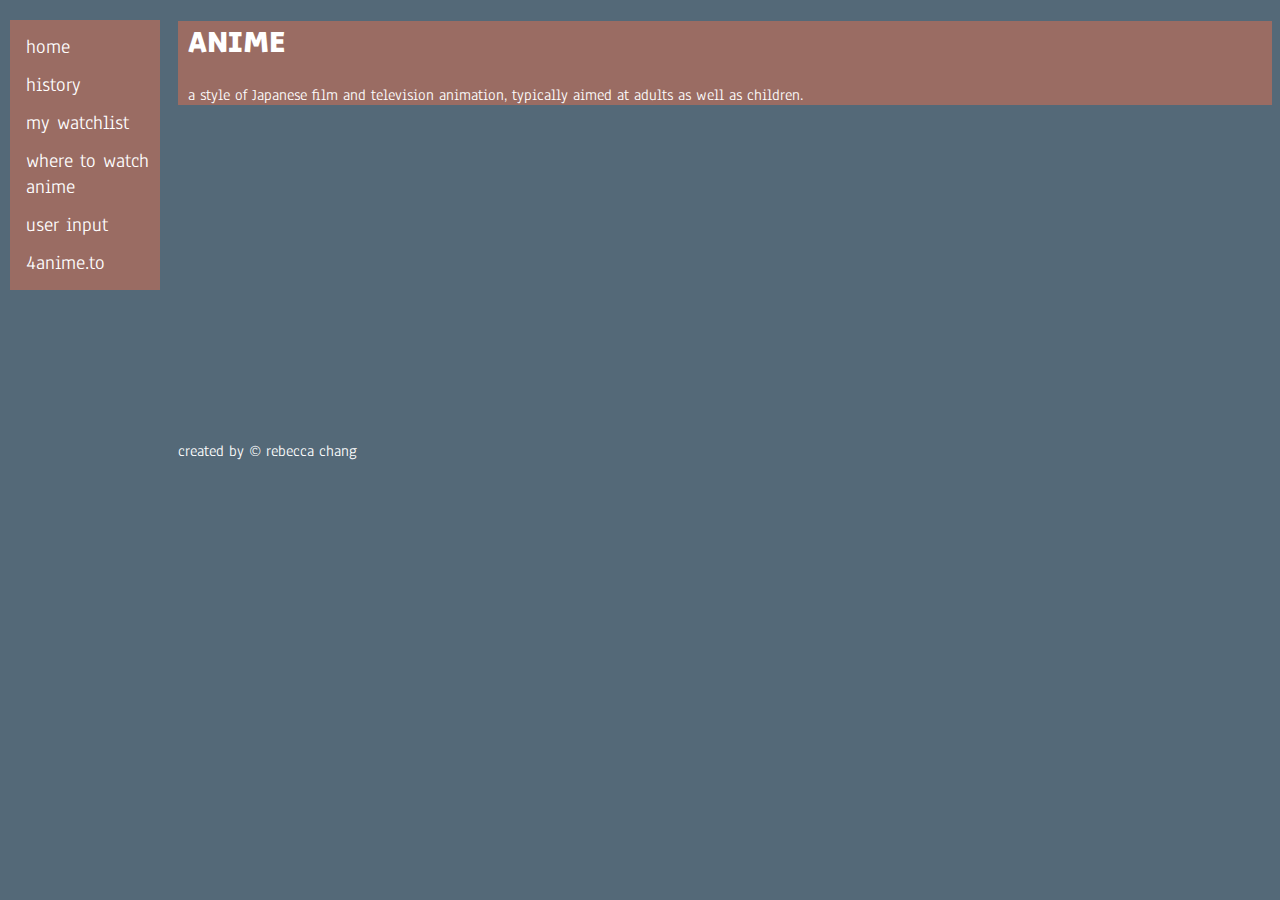
<file: index.html>
<!DOCTYPE html>
<html>
  <head>
    <title>anime</title>
    <meta charset="UTF-8">
    <meta name="description" content="website about anime lol">
    <meta name="viewport" content="width=device-width, initial-scale=1">
    <link rel="stylesheet" href="style.css">
    <link href='https://fonts.googleapis.com/css?family=Anaheim' rel='stylesheet'>
  </head>

<body style="background-color:#546978;">
  <div class="header">
  <h1 id="history" class="b"><b>ANIME</b></h1>
  <p id="description">a style of Japanese film and television animation, typically aimed at adults as well as children.</p>
</div>

<div class="sidenav">
  <a id="activepage" href="index.html">home</a>
  <a href="page1.html">history</a>
  <a href="page2.html">my watchlist</a>
  <a href="page3.html">where to watch anime</a>
  <a href="page4.html">user input</a>
  <a href="https://4anime.to/">4anime.to</a>
</div>

<div class="main">
  <section>
    <iframe width="560" height="315" src="https://www.youtube.com/embed/Qc0tIjw7fII" frameborder="0" allow="accelerometer; autoplay; encrypted-media; gyroscope; picture-in-picture" allowfullscreen></iframe>
  </section>
</div>

<div class="footer">
  <footer>created by &copy; rebecca chang</footer>
</div>

  </body>
</html>
</file>
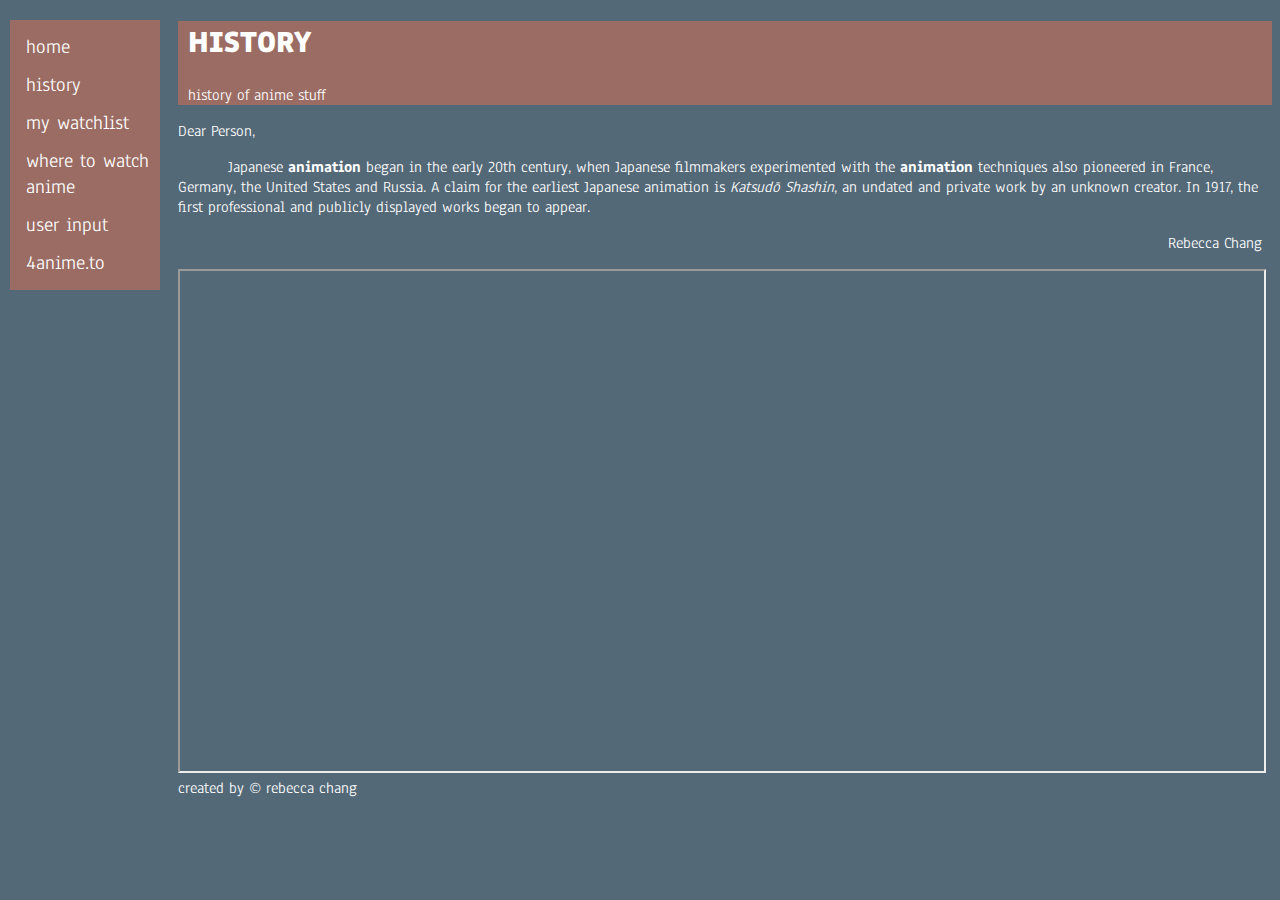
<file: page1.html>
<!DOCTYPE html>
<html>
  <head>
    <title>anime</title>
    <meta charset="UTF-8">
    <meta name="description" content="website about anime lol">
    <meta name="viewport" content="width=device-width, initial-scale=1">
    <link rel="stylesheet" href="style.css">
    <link href='https://fonts.googleapis.com/css?family=Anaheim' rel='stylesheet'>
  </head>

<body style="background-color:#546978;">
<div class="header">
  <h1 id="history" class="b"><b>HISTORY</b></h1>
  <p id="description">history of anime stuff</p>
</div>

<div class="sidenav">
  <a href="index.html">home</a>
  <a id="activepage" href="page1.html">history</a>
  <a href="page2.html">my watchlist</a>
  <a href="page3.html">where to watch anime</a>
  <a href="page4.html">user input</a>
  <a href="https://4anime.to/">4anime.to</a>
</div>

<div class="main">
  <p>Dear Person,</p>
  <section> <div class="indent">
    <p>Japanese <b>animation</b> began in the early 20th century, when Japanese filmmakers experimented with the <b>animation</b> techniques also pioneered in France, Germany, the United States and Russia. A claim for the earliest Japanese animation is <i>Katsudō Shashin</i>, an undated and private work by an unknown creator. In 1917, the first professional and publicly displayed works began to appear. </p> </div>
  <div class="right"><p>Rebecca Chang</p></div>

    <iframe src="https://drive.google.com/file/d/18BBnWlFM-SdmQPD3ObmtySWE10TGBRzs/preview" width="100%" height="500px"></iframe>
  </section>
</div>

<div class="footer">
  <footer>created by &copy; rebecca chang</footer>
</div>

  </body>
</html>
</file>
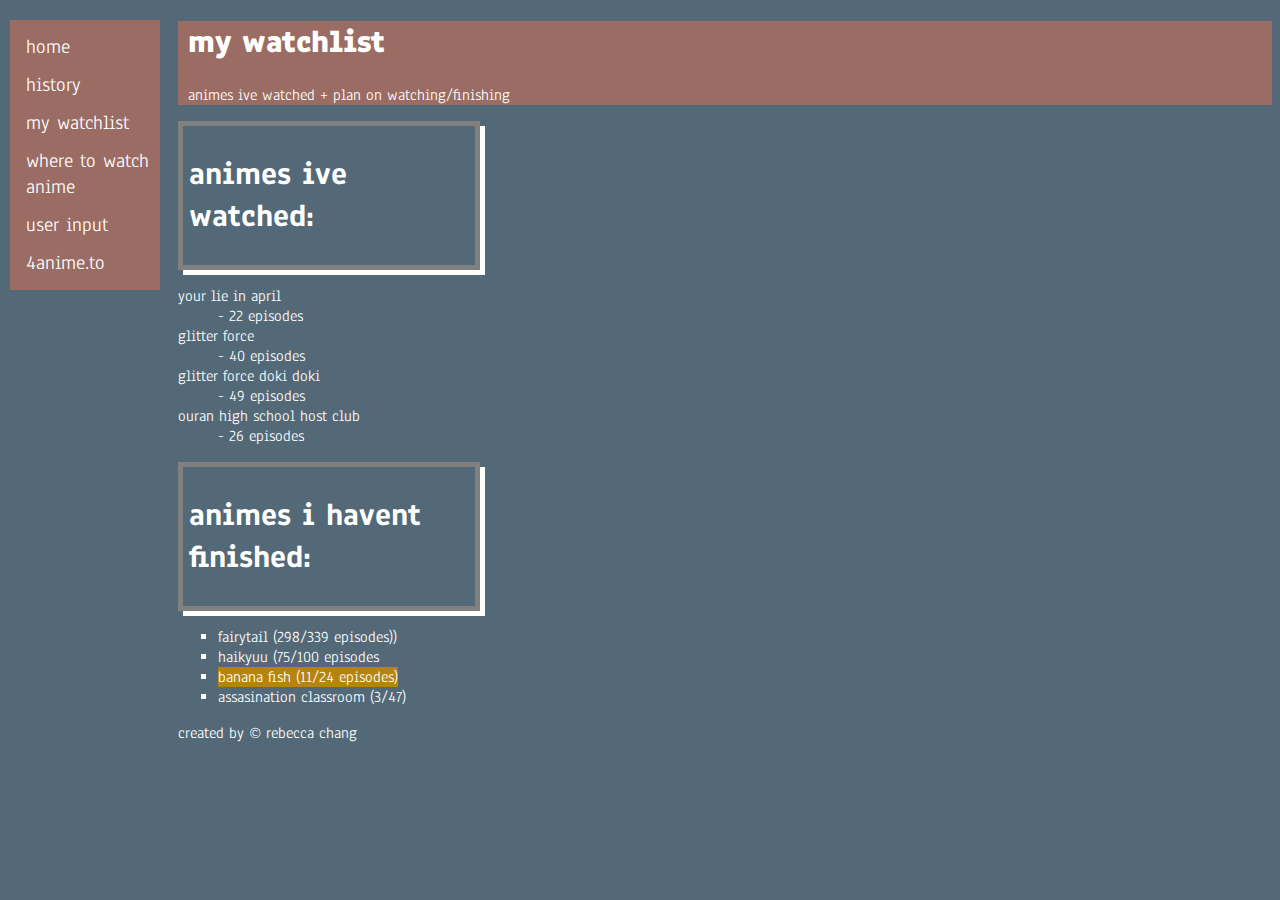
<file: page2.html>
<!DOCTYPE html>
<html>
  <head>
    <title>anime</title>
    <meta charset="UTF-8">
    <meta name="description" content="website about anime lol">
    <meta name="viewport" content="width=device-width, initial-scale=1">
    <link rel="stylesheet" href="style.css">
    <link href='https://fonts.googleapis.com/css?family=Anaheim' rel='stylesheet'>
  </head>

<body style="background-color:#546978;">
<div class="header">
  <h1 id="wathlist" class="b"><b>my watchlist</b></h1>
  <p id="description">animes ive watched + plan on watching/finishing</p>
</div>

<div class="sidenav">
  <a href="index.html">home</a>
  <a href="page1.html">history</a>
  <a id="activepage" href="page2.html">my watchlist</a>
  <a href="page3.html">where to watch anime</a>
  <a href="page4.html">user input</a>
  <a href="https://4anime.to/">4anime.to</a>
</div>

<div class="main">
  <section>
    <div class = "box"><h1>animes ive watched: </h1></div>
    <dl>
      <dt>your lie in april</dt>
      <dd>- 22 episodes</dd>
      <dt>glitter force</dt>
      <dd>- 40 episodes</dd>
      <dt>glitter force doki doki</dt>
      <dd>- 49 episodes</dd>
      <dt>ouran high school host club</dt>
      <dd>- 26 episodes</dd>
    </dl>
    <div class = "box"><h1>animes i havent finished: </h1></div>
    <ul>
      <li>fairytail (298/339 episodes))</li>
      <li>haikyuu (75/100 episodes</li>
      <li><mark>banana fish (11/24 episodes)</mark></li>
      <li>assasination classroom (3/47)</li>
    </ul>
  </section>
</div>

<div class="footer">
  <footer>created by &copy; rebecca chang</footer>
</div>

  </body>
</html>
</file>
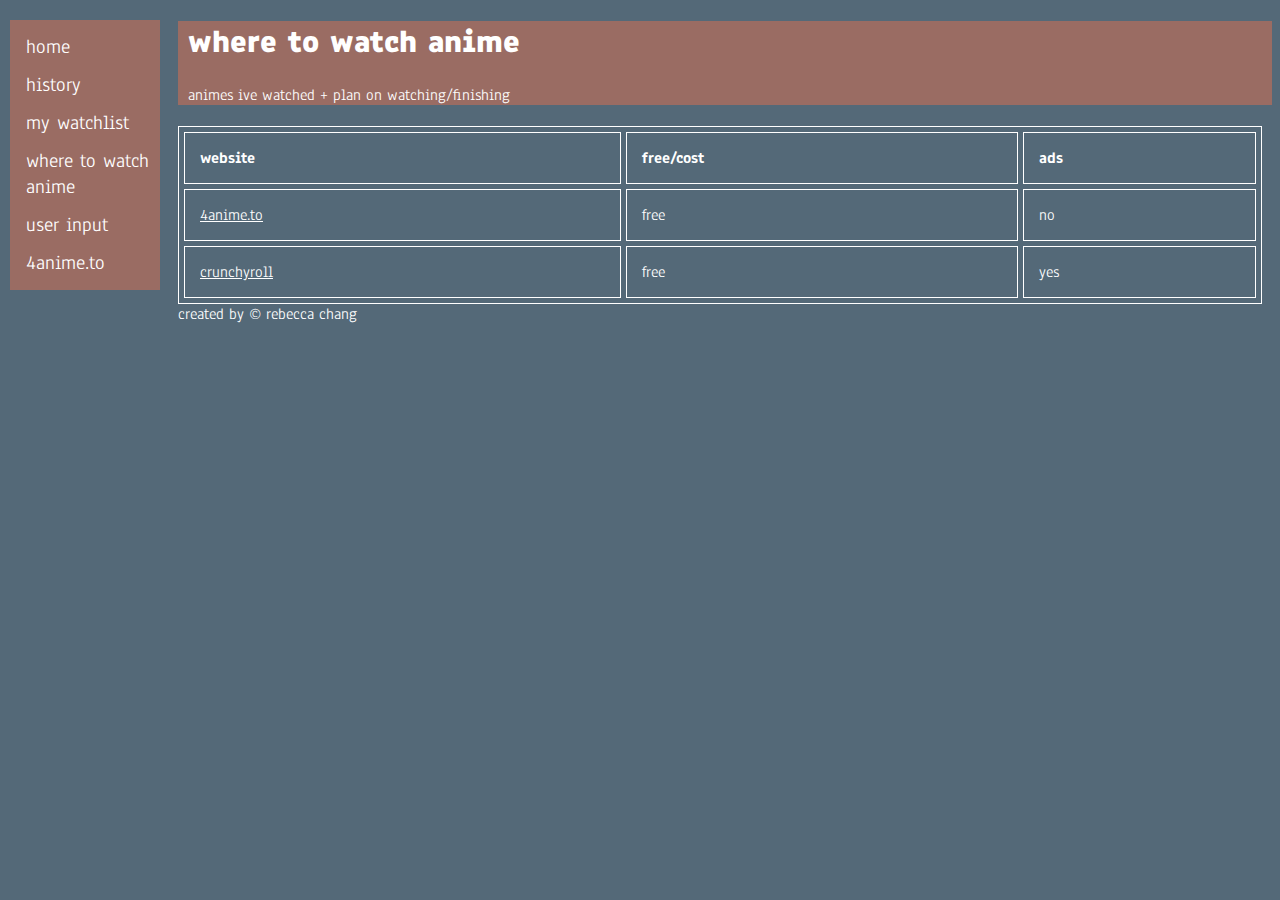
<file: page3.html>
<!DOCTYPE html>
<html>
  <head>
    <title>anime</title>
    <meta charset="UTF-8">
    <meta name="description" content="website about anime lol">
    <meta name="viewport" content="width=device-width, initial-scale=1">
    <link rel="stylesheet" href="style.css">
    <link href='https://fonts.googleapis.com/css?family=Anaheim' rel='stylesheet'>
  </head>

<body style="background-color:#546978;">
<div class="header">
  <h1 id="where" class="b"><b>where to watch anime</b></h1>
  <p id="description">animes ive watched + plan on watching/finishing</p>
</div>

<div class="sidenav">
  <a href="index.html">home</a>
  <a href="page1.html">history</a>
  <a href="page2.html">my watchlist</a>
  <a id="activepage" href="page3.html">where to watch anime</a>
  <a href="page4.html">user input</a>
  <a href="https://4anime.to/">4anime.to</a>
</div>

<div class="main">
  <section>
    <h1></h1>
    <table style="width:100%">
      <tr>
        <th>website</th>
        <th>free/cost</th>
        <th>ads</th>
      </tr>
    <tr>
      <td><a href="https://4anime.to/">4anime.to</a></td>
      <td>free</td>
      <td>no</td>
    </tr>
    <tr>
      <td><a href="https://www.crunchyroll.com/">crunchyroll</a></td>
      <td>free</td>
      <td>yes</td>
  </tr>
</table>
  </section>
</div>

<div class="footer">
  <footer>created by &copy; rebecca chang</footer>
</div>

  </body>
</html>
</file>
<file: style.css>
/* 
ugly color scheme:
#9a6c63
#d05d47
#b4840d
#008989
#546978
*/
.sidenav {
  width: 150px;
  position: fixed;
  z-index: 1;
  top: 20px;
  left: 10px;
  background: #9a6c63;
  overflow-x: hidden;
  padding: 8px 0;
}
ul {
  list-style-type: square;
}
table, th, td {
  border: 1px solid white;
}
th, td {
  padding: 15px;
}
table {
  border-spacing: 5px;
}
th {
  text-align: left;
}
.sidenav a {
  padding: 6px 8px 6px 16px;
  text-decoration: none;
  font-size: 20px;
  font-family: 'Anaheim';
  color: #fff;
  display: block;
}

.sidenav a:hover {
  background-color: #d05d47;
  color: #008989;
}

.header {
  margin-left: 170px; /* Same as the width of the sidebar */
  padding: 0px 10px;
  background: #9a6c63;
  color: #fff;
  font-family: 'Anaheim';
}
.main {
  margin-left: 160px; /* Same as the width of the sidebar */
  padding: 0px 10px;
  color: #fff;
  font-family: 'Anaheim';
}
.footer {
  margin-left: 160px; /* Same as the width of the sidebar */
  padding: 0px 10px;
  color: #fff;
  font-family: 'Anaheim';
}
mark {
  background-color: #b4840d;
  color: white;
}
a:link {
  color: white;
}
a:hover {
  color: #b4840d;
}
.box {
  width:  280px;
  padding: 6px;
  border: 5px solid gray;
  margin: 0;
  box-shadow: 5px 5px;
}
.indent {
  text-indent: 50px;
}
.right {
  text-align: right;
}
</file>
